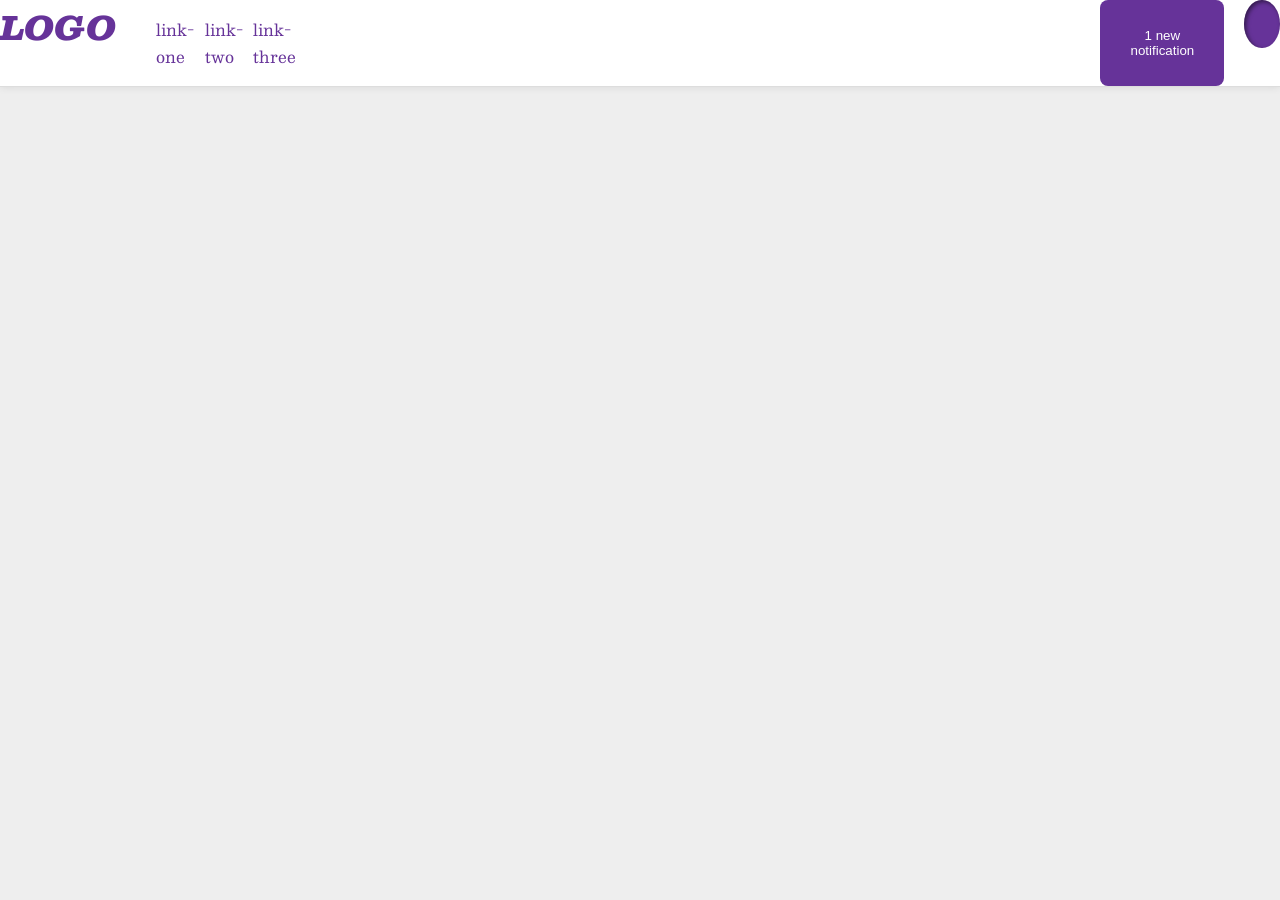
<file: foundations/flex/03-flex-header-2/index.html>
<!DOCTYPE html>
<html lang="en">
  <head>
    <meta charset="UTF-8">
    <meta http-equiv="X-UA-Compatible" content="IE=edge">
    <meta name="viewport" content="width=device-width, initial-scale=1.0">
    <title>Flex Header 2</title>
    <link rel="stylesheet" href="style.css">
  </head>
  <body>
    <div class="header">
      <div class="all">
        <div class="logo">
          LOGO
        </div>
        <ul class="links">
          <li><a href="https://google.com">link-one</a></li>
          <li><a href="https://google.com">link-two</a></li>
          <li><a href="https://google.com">link-three</a></li>
        </ul>

        <div class="end">
          <button class="notifications">
          1 new notification
        </button>
          <div class="profile-image"></div>
        </div>
        
    </div>
    </div>
  </body>
</html>
</file>
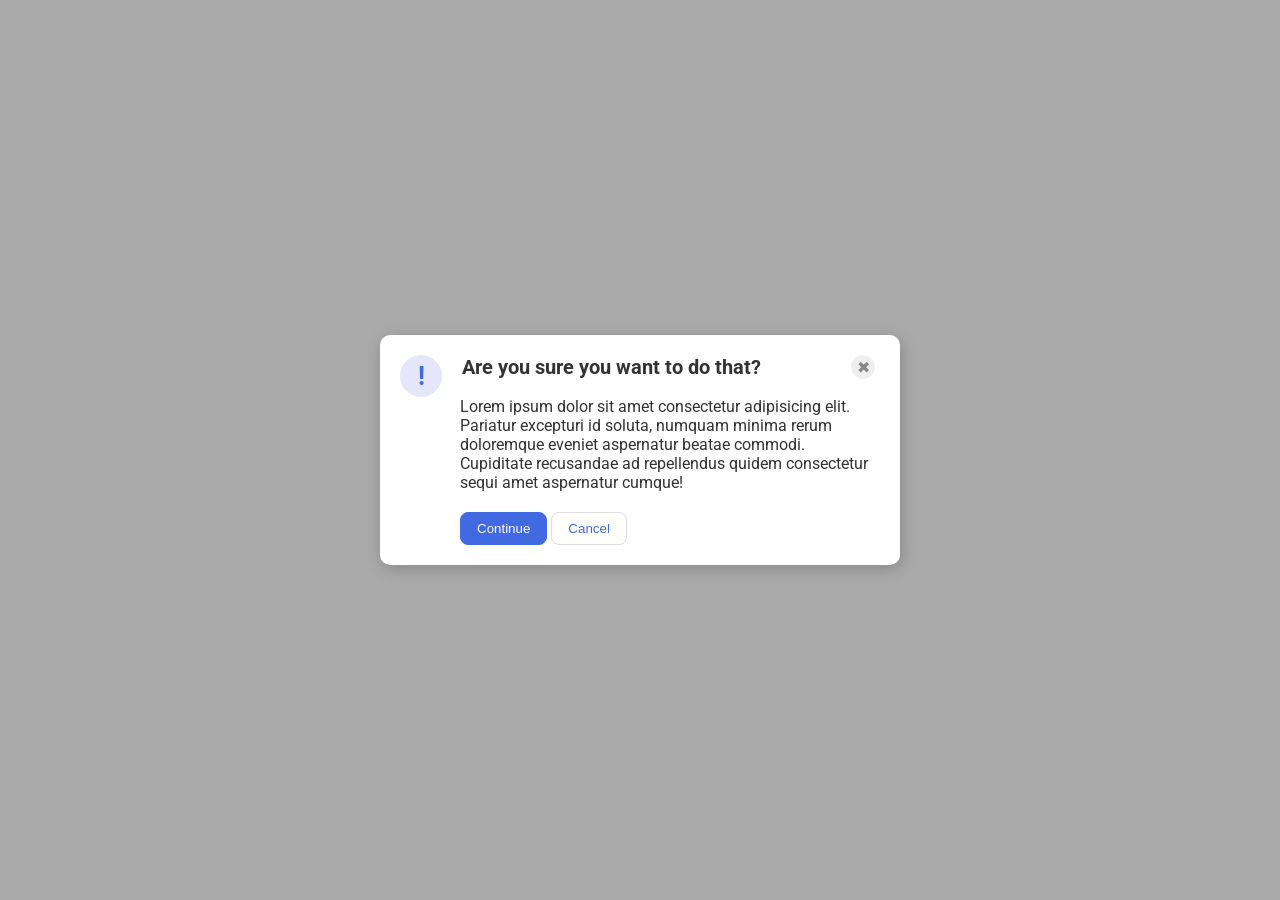
<file: foundations/flex/05-flex-modal/index.html>
<!DOCTYPE html>
<html lang="en">
  <head>
    <meta charset="UTF-8">
    <meta http-equiv="X-UA-Compatible" content="IE=edge">
    <meta name="viewport" content="width=device-width, initial-scale=1.0">
    <link rel="stylesheet" href="style.css">
    <title>Modal</title>
  </head>
  <body>
    <div class="modal">
      <div class="top">
        <div class="icon">!</div>
        <div class="header">Are you sure you want to do that?</div>
        <button class="close-button">✖</button>

      </div>
      
      <div class="text">Lorem ipsum dolor sit amet consectetur adipisicing elit. Pariatur excepturi id soluta, numquam minima rerum doloremque eveniet aspernatur beatae commodi. Cupiditate recusandae ad repellendus quidem consectetur sequi amet aspernatur cumque!</div>
     
      <div class="footer">
        <button class="continue">Continue</button>
        <button class="cancel">Cancel</button>
      </div>
      
    </div>
  </body>
</html>
</file>
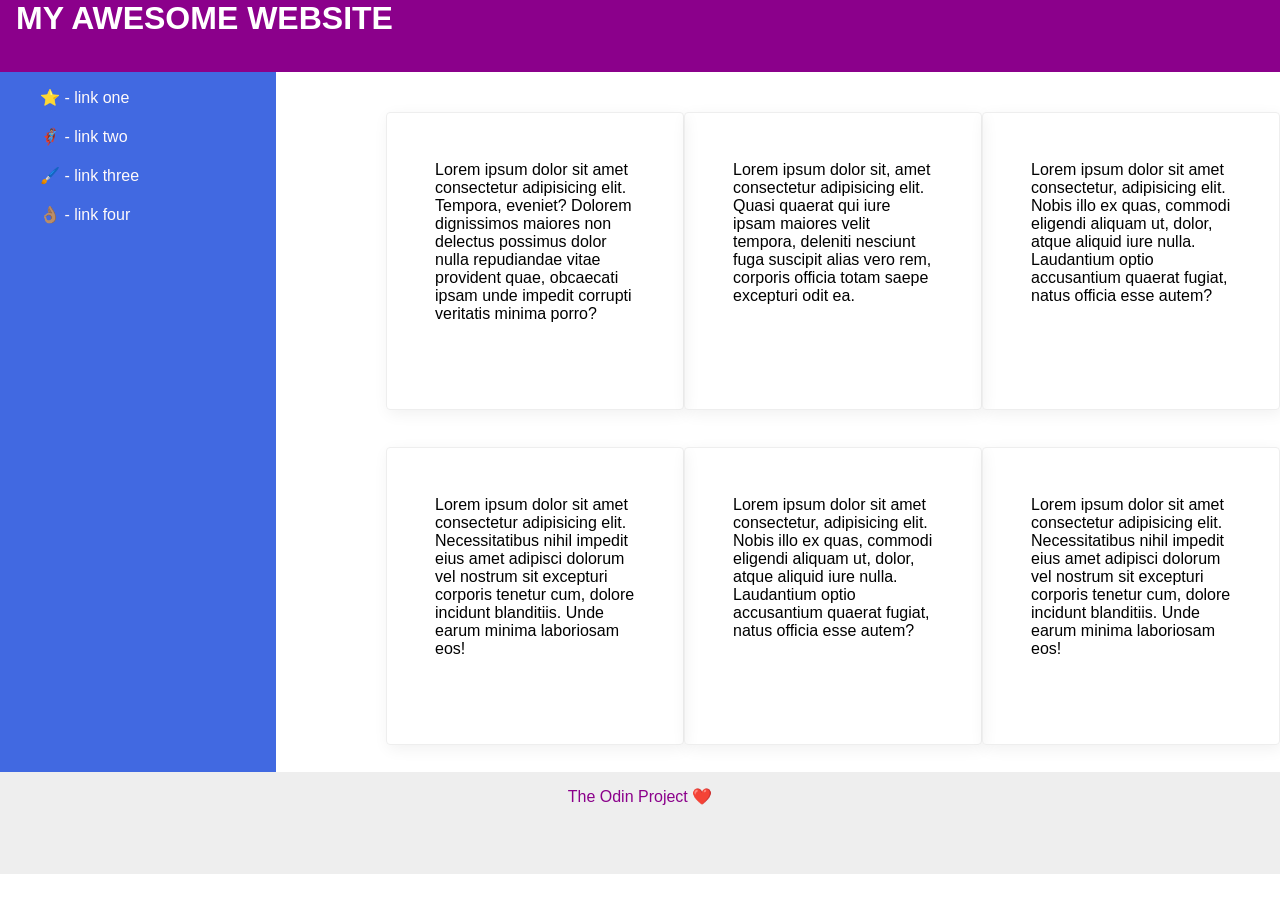
<file: foundations/flex/07-flex-layout-2/index.html>
<!DOCTYPE html>
<html lang="en">
  <head>
    <meta charset="UTF-8">
    <meta http-equiv="X-UA-Compatible" content="IE=edge">
    <meta name="viewport" content="width=device-width, initial-scale=1.0">
    <title>The Holy Grail</title>
    <link rel="stylesheet" href="style.css">
  </head>
  <body>
    <min-body></min-body>
    <div class="header">
      <div class="text"> MY AWESOME WEBSITE</div>
     
    </div>

    <div class="all-items">
      <div class="sidebar">
      <ul>
        <li><a href="#">⭐ - link one</a></li>
        <li><a href="#">🦸🏽‍♂️ - link two</a></li>
        <li><a href="#">🖌️ - link three</a></li>
        <li><a href="#">👌🏽 - link four</a></li>
      </ul>
    </div>

    <div class="right-items">

      <div class="top">
      <div class="card">Lorem ipsum dolor sit amet consectetur adipisicing elit. Tempora, eveniet? Dolorem dignissimos maiores non delectus possimus dolor nulla repudiandae vitae provident quae, obcaecati ipsam unde impedit corrupti veritatis minima porro?</div>
    <div class="card">Lorem ipsum dolor sit, amet consectetur adipisicing elit. Quasi quaerat qui iure ipsam maiores velit tempora, deleniti nesciunt fuga suscipit alias vero rem, corporis officia totam saepe excepturi odit ea.</div>
    <div class="card">Lorem ipsum dolor sit amet consectetur, adipisicing elit. Nobis illo ex quas, commodi eligendi aliquam ut, dolor, atque aliquid iure nulla. Laudantium optio accusantium quaerat fugiat, natus officia esse autem?</div>
    
    </div>
    
  
    <div class="bottom">
       <div class="card">Lorem ipsum dolor sit amet consectetur adipisicing elit. Necessitatibus nihil impedit eius amet adipisci dolorum vel nostrum sit excepturi corporis tenetur cum, dolore incidunt blanditiis. Unde earum minima laboriosam eos!</div>
       <div class="card">Lorem ipsum dolor sit amet consectetur, adipisicing elit. Nobis illo ex quas, commodi eligendi aliquam ut, dolor, atque aliquid iure nulla. Laudantium optio accusantium quaerat fugiat, natus officia esse autem?</div>
       <div class="card">Lorem ipsum dolor sit amet consectetur adipisicing elit. Necessitatibus nihil impedit eius amet adipisci dolorum vel nostrum sit excepturi corporis tenetur cum, dolore incidunt blanditiis. Unde earum minima laboriosam eos!</div>
    </div>


    </div>

    
    </div>
    
    

    <div class="footer">
      The Odin Project ❤️

    </div>
   
   
  </body>
</html>
</file>
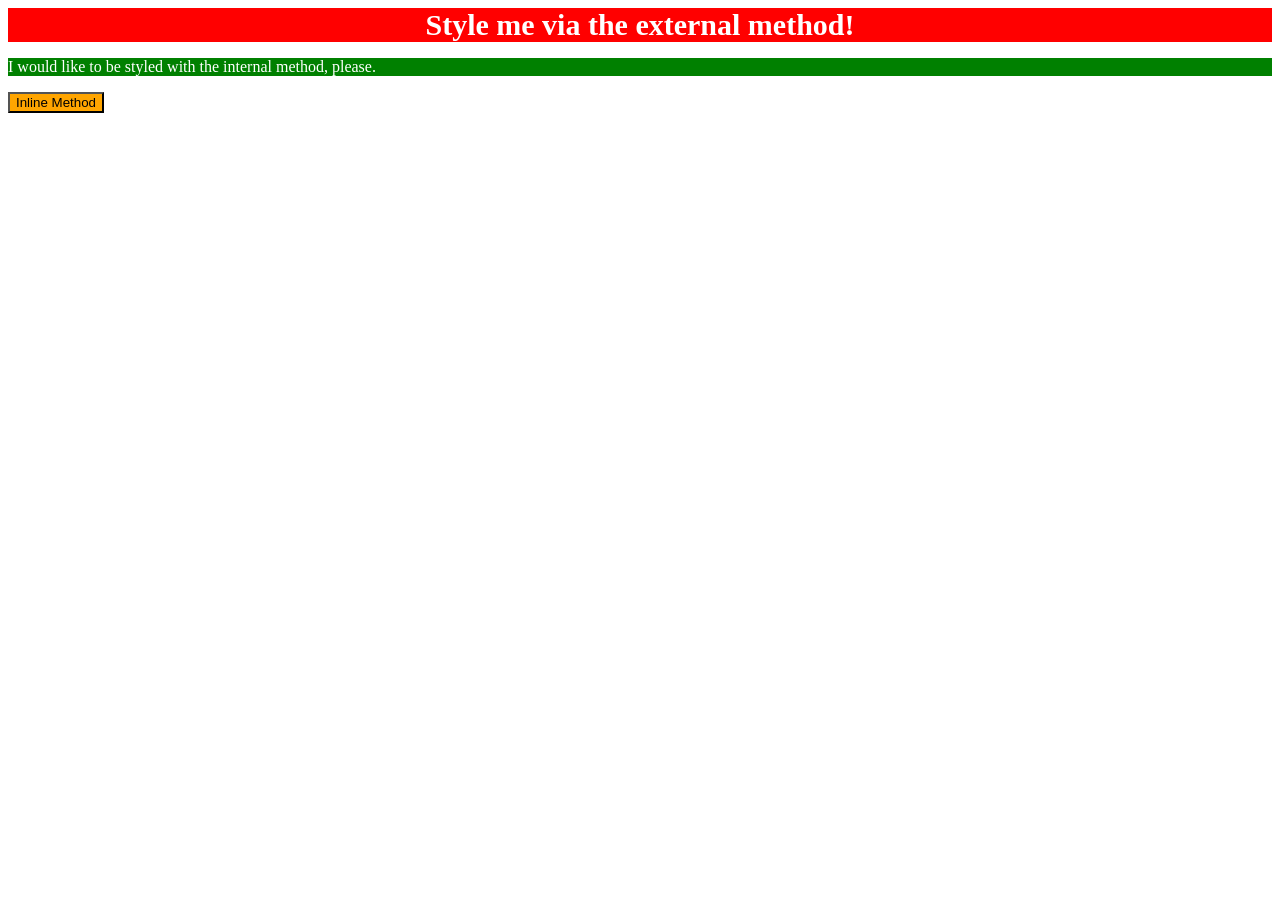
<file: foundations/intro-to-css/01-css-methods/index.html>
<!DOCTYPE html>
<html lang="en">
  <head>
    <meta charset="UTF-8">
    <meta http-equiv="X-UA-Compatible" content="IE=edge">
    <meta name="viewport" content="width=device-width, initial-scale=1.0">
    <link rel="stylesheet" href="styleme.css">
    <style>
      p{
        color:white;
        background-color: green ;
      }
    </style>
    <title>Methods for Adding CSS</title>
  </head>
  <body>
    <div class="heading">Style me via the external method!</div>
    <p>I would like to be styled with the internal method, please.</p>
    <button style="background-color:orange;">Inline Method</button>
  </body>
</html>
</file>
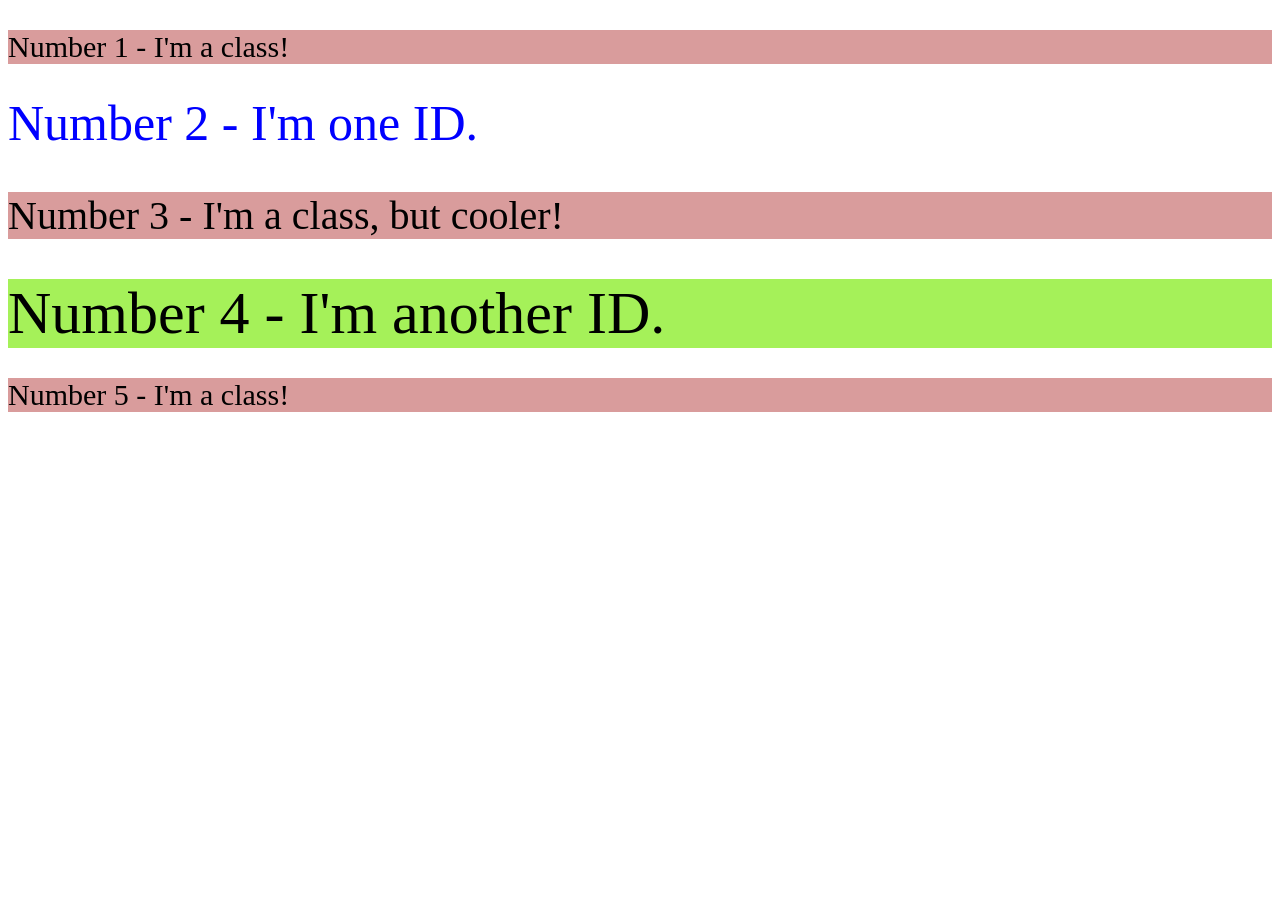
<file: foundations/intro-to-css/02-class-id-selectors/index.html>
<!DOCTYPE html>
<html lang="en">
  <head>
    <meta charset="UTF-8">
    <meta http-equiv="X-UA-Compatible" content="IE=edge">
    <meta name="viewport" content="width=device-width, initial-scale=1.0">
    <title>Class and ID Selectors</title>
    <link rel="stylesheet" href="style.css">
  </head>
  <body>
    <p class="red">Number 1 - I'm a class!</p>
    <div id="num2">Number 2 - I'm one ID.</div>
    <p class="red three">Number 3 - I'm a class, but cooler!</p>
    <div id="num4">Number 4 - I'm another ID.</div>
    <p class="red">Number 5 - I'm a class!</p>
  </body>
</html>
</file>
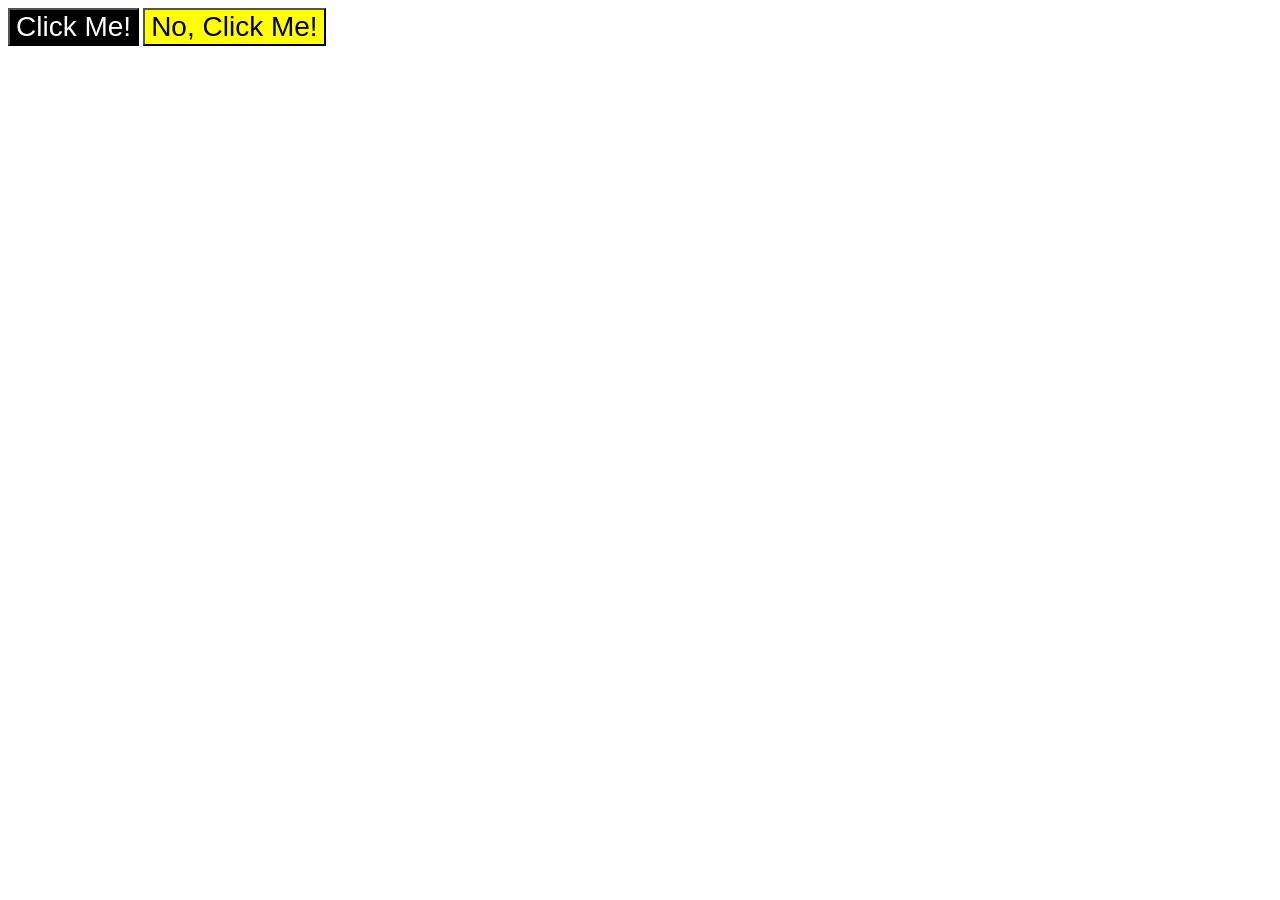
<file: foundations/intro-to-css/03-grouping-selectors/index.html>
<!DOCTYPE html>
<html lang="en">
  <head>
    <meta charset="UTF-8">
    <meta http-equiv="X-UA-Compatible" content="IE=edge">
    <meta name="viewport" content="width=device-width, initial-scale=1.0">
    <title>Grouping Selectors</title>
    <link rel="stylesheet" href="style.css">
  </head>
  <body>
    <button class="yes">Click Me!</button>
    <button class="no">No, Click Me!</button>
  </body>
</html>
</file>
<file: foundations/flex/03-flex-header-2/style.css>
/* this is some magical font-importing.  
you'll learn about it later. */
@import url('https://fonts.googleapis.com/css2?family=Besley:ital,wght@0,400;1,900&display=swap');

body {
  margin: 0;
  background: #eee;
  font-family: Besley, serif;
}

.header {
  background: white;
  border-bottom: 1px solid #ddd;
  box-shadow: 0 0 8px rgba(0,0,0,.1);
  
}

.profile-image {
  background: rebeccapurple;
  box-shadow: inset 2px 2px 4px rgba(0,0,0,.5);
  border-radius: 50%;
  width: 48px;
  height: 48px;
  margin-left: 20px;
}

.logo {
  color: rebeccapurple;
  font-size: 32px;
  font-weight: 900;
  font-style: italic;
}

button {
  border: none;
  border-radius: 8px;
  background: rebeccapurple;
  color: white;
  padding: 8px 24px;
}

a {
  /* this removes the line under our links */
  text-decoration: none;
  color: rebeccapurple;
}

ul {
  list-style-type: none;
}

.links{

  flex-direction: row;
  display:flex;
  gap:10px;
  
}

.all{
  flex-direction: row;
  display:flex;
}

.end{
  
  display:flex;
  margin-left: 800px;
}
</file>
<file: foundations/flex/05-flex-modal/style.css>
@import url('https://fonts.googleapis.com/css2?family=Roboto:wght@400;700&display=swap');

html, body {
  height: 100%;
}

body {
  font-family: Roboto, sans-serif;
  margin: 0;
  background: #aaa;
  color: #333;
  /* I'll give you this one for free lol */
  display: flex;
  align-items: center;
  justify-content: center;
}

.modal {
  background: white;
  width: 480px;
  border-radius: 10px;
  box-shadow: 2px 4px 16px rgba(0,0,0,.2);
  padding: 20px;
}

.icon {
  color: royalblue;
  font-size: 26px;
  font-weight: 700;
  background: lavender;
  width: 42px;
  height: 42px;
  border-radius: 50%;
  display: flex;
  align-items: center;
  justify-content: center;
}

.close-button {
  background: #eee;
  border-radius: 50%;
  color: #888;
  font-weight: 400;
  font-size: 16px;
  height: 24px;
  width: 24px;
  display: flex;
  align-items: center;
  justify-content: center;
  border: 1px solid #eee;
  padding: 0;
  margin-left:90px;
}

button {
  cursor: pointer;
  padding: 8px 16px;
  border-radius: 8px;
}

button.continue {
  background: royalblue;
  border: 1px solid royalblue;
  color: white;
}

button.cancel {
  background: white;
  border: 1px solid #ddd;
  color: royalblue;
}

.top{
  display:flex;
  flex-direction: row;
}

.header{
  display:flex;
  margin-left: 20px;
  font-weight: bold;
  font-size: 20px;

}

.text{
  margin-left: 60px;
}

.footer{
   margin-left: 60px;
   margin-top: 20px;

}
</file>
<file: foundations/flex/07-flex-layout-2/style.css>
body {
  font-family: -apple-system, BlinkMacSystemFont, 'Segoe UI', Roboto, Oxygen, Ubuntu, Cantarell, 'Open Sans', 'Helvetica Neue', sans-serif;
  margin: 0;
  min-height: 100vh;
  display:flex;
  flex-direction:column;
}

.header {
  height: 72px;
  background: darkmagenta;
  color: white;
  font-size: 32px;
  font-weight: 900;
  display: flex;
}

.text{
  margin-left: 16px;
}

.footer {
  height: 72px;
  background: #eee;
  color: darkmagenta;
  text-align: center;
  padding: 15px;
}

.sidebar {
  width: 300px;
  background: royalblue;
  box-sizing: border-box;
  justify-content: left;
 
  margin-right: 20px;
  height: 700px;
  display: flex;
   
}

.card {
  border: 1px solid #eee;
  box-shadow: 2px 4px 16px rgba(0,0,0,.06);
  border-radius: 4px;
  padding:48px;
  width: 200px;
  height: 200px;
}

.top,.bottom{
  flex-direction: row;
  display: flex;
  justify-content: right;
  flex:1;
  margin-top: 10px;

}

.all-items{
  display:flex;
  flex-direction: row;
}

.right-items{
  display:flex;
  flex-direction: column;
  margin-left: 90px;
  margin-top: 30px;
}

ul{
  list-style-type: none;
  display: flex;
  flex-direction: column;
  gap:20px;
  
  
}

a{
  color: rgb(255, 250, 250);
  text-decoration: none;
 
}
</file>
<file: foundations/intro-to-css/01-css-methods/styleme.css>
.heading{
    color: white;
    background-color: red;
    text-align: center;
    font-size: 30px;
    font-weight: bold;
}
</file>
<file: foundations/intro-to-css/02-class-id-selectors/style.css>
/* Add CSS Styling */
.red{
    background-color:rgb(217, 156, 156);
    font-size: 30px;
    font-weight: 200;
}

.red.three{
    font-size: 40px;
}

.blue{
    color:blue;
    font-size: 50px;
    font-weight: 100;
}

.green{
    background-color:rgb(163, 232, 163);
    font-size: 30px;
    font-weight: 200;
}
#num2{
    color: blue;
    font-size: 50px;


}

#num4{
    
    font-weight: 300;
    background-color: rgb(165, 241, 89);
    font-size: 60px;


}
</file>
<file: foundations/intro-to-css/03-grouping-selectors/style.css>
/* Add CSS Styling */

.yes,.no{
    font-size: 28px;
    
    font-family:"Helvetica" ,"Times New Roman", "sans-serif" ;
}

.yes{
    background-color: black;
    color: white;
    font-weight: 200\;
}

.no{
    background-color: yellow;
    color: black;
    
}
</file>
